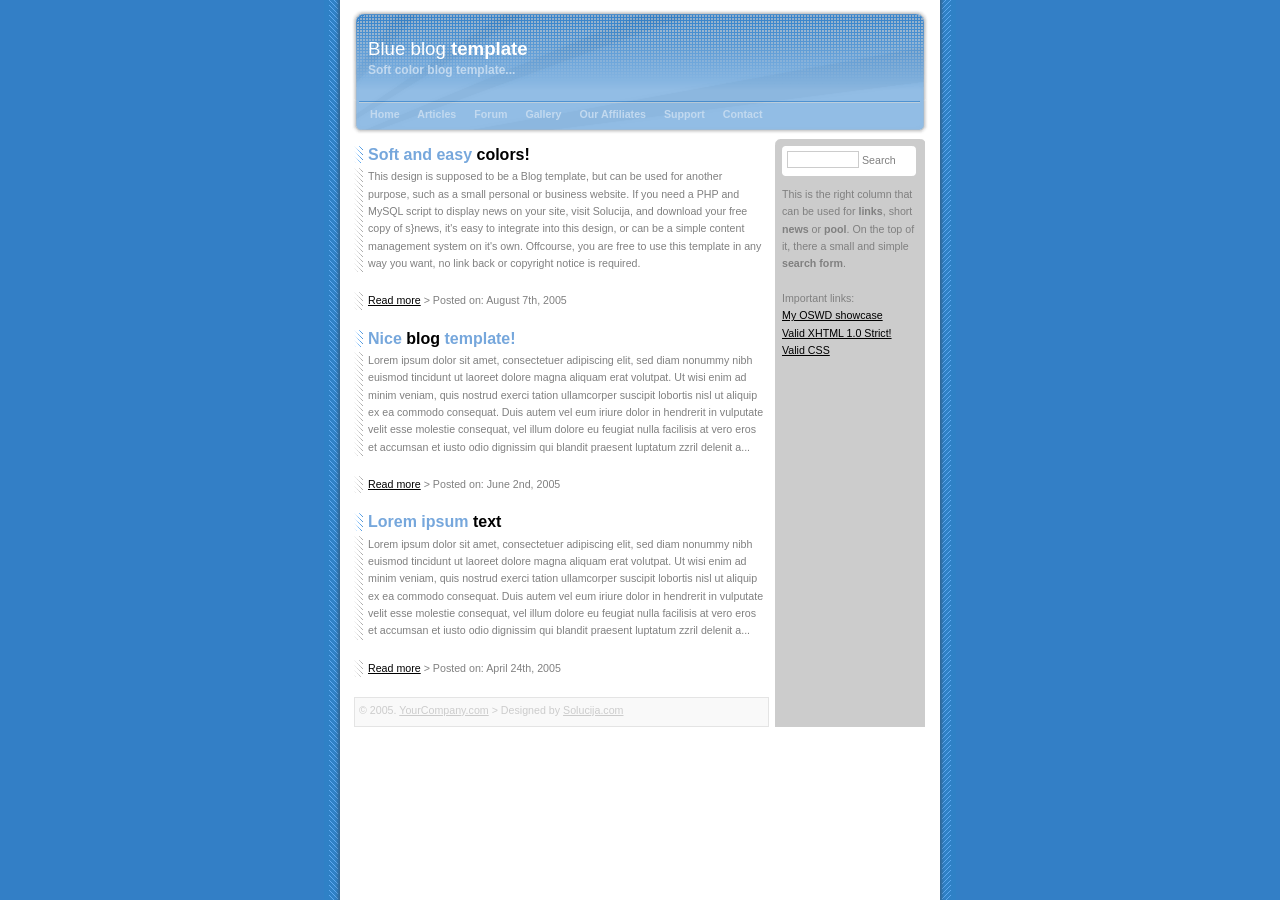
<file: bcms/templates/blue-blog/index.html>
<!DOCTYPE html PUBLIC "-//W3C//DTD XHTML 1.0 Strict//EN" "http://www.w3.org/TR/xhtml1/DTD/xhtml1-strict.dtd">
<html xmlns="http://www.w3.org/1999/xhtml" lang="en" xml:lang="en">
<head>
<title>Blue blog</title>
<meta http-equiv="Content-Type" content="text/html;charset=iso-8859-1" />
<link rel="stylesheet" type="text/css" href="images/style.css" />
</head>
<body>
<div id="container">
  <div id="header"> Blue blog <b>template</b>
    <h2>Soft color blog template...</h2>
  </div>
  <div id="horizontal"> <a href="#">Home</a> <a href="#">Articles</a> <a href="#">Forum</a> <a href="#">Gallery</a> <a href="#">Our Affiliates</a> <a href="#">Support</a> <a href="#">Contact</a> </div>
  <div id="right-column">
    <div id="searchbox">
      <form action="search" />
      <input name="searchQuery" class="text" type="text" />
      <input type="submit" value="Search" name="B1" class="button" />
    </div>
    This is the right column that can be used for <b>links</b>, short <b>news</b> or <b>pool</b>. On the top of it, there a small and simple <b>search form</b>. <br />
    <br />
    Important links: <br />
    <a href="#">My OSWD showcase</a><br />
    <a href="http://validator.w3.org/check?uri=referer">Valid XHTML 1.0 Strict!</a><br />
    <a href="http://jigsaw.w3.org/css-validator/check/referer">Valid CSS</a><br />
    <br/>
  </div>
  <div id="content">
    <h2>Soft and easy <span class="black">colors!</span></h2>
    <p> This design is supposed to be a Blog template, but can be used for another purpose, such as a small personal or business website. If you need a PHP and MySQL script to display news on your site, visit Solucija, and download your free copy of s}news, it's easy to integrate into this design, or can be a simple content management system on it's own. Offcourse, you are free to use this template in any way you want, no link back or copyright notice is required. </p>
    <p><a href="#">Read more</a> > Posted on: August 7th, 2005</p>
    <h2>Nice <span class="black">blog</span> template!</h2>
    <p>Lorem ipsum dolor sit amet, consectetuer adipiscing elit, sed diam nonummy nibh euismod tincidunt ut laoreet dolore magna aliquam erat volutpat. Ut wisi enim ad minim veniam, quis nostrud exerci tation ullamcorper suscipit lobortis nisl ut aliquip ex ea commodo consequat. Duis autem vel eum iriure dolor in hendrerit in vulputate velit esse molestie consequat, vel illum dolore eu feugiat nulla facilisis at vero eros et accumsan et iusto odio dignissim qui blandit praesent luptatum zzril delenit a...</p>
    <p><a href="#">Read more</a> > Posted on: June 2nd, 2005</p>
    <h2>Lorem ipsum <span class="black">text</span></h2>
    <p>Lorem ipsum dolor sit amet, consectetuer adipiscing elit, sed diam nonummy nibh euismod tincidunt ut laoreet dolore magna aliquam erat volutpat. Ut wisi enim ad minim veniam, quis nostrud exerci tation ullamcorper suscipit lobortis nisl ut aliquip ex ea commodo consequat. Duis autem vel eum iriure dolor in hendrerit in vulputate velit esse molestie consequat, vel illum dolore eu feugiat nulla facilisis at vero eros et accumsan et iusto odio dignissim qui blandit praesent luptatum zzril delenit a...</p>
    <p><a href="#">Read more</a> > Posted on: April 24th, 2005</p>
  </div>
  <div id="footer"> &copy; 2005. <a href="#">YourCompany.com</a> > Designed by <a href="http://www.solucija.com">Solucija.com</a> </div>
</div>
</body>
</html>
</file>
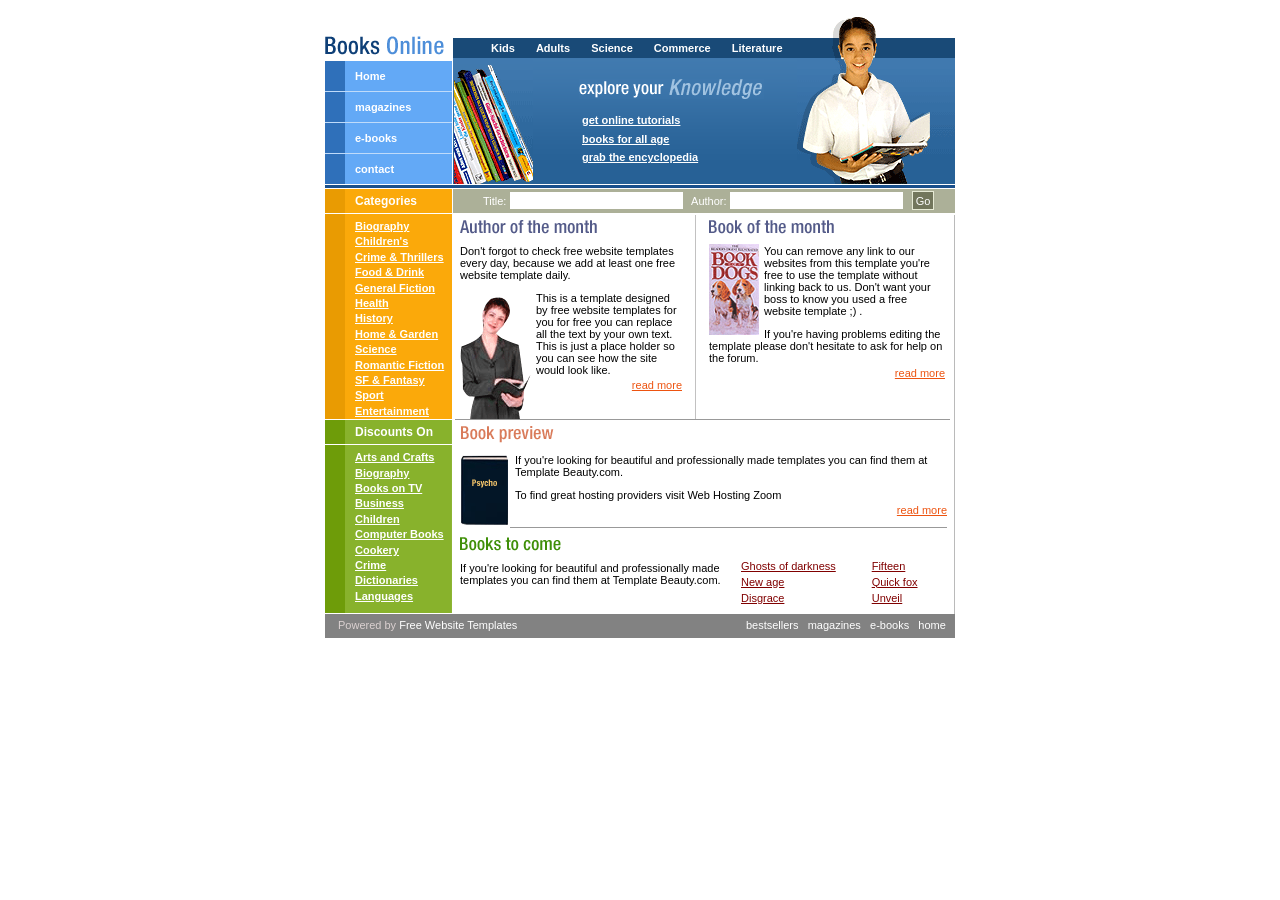
<file: bcms/templates/books-online/index.htm>
<!DOCTYPE html PUBLIC "-//W3C//DTD XHTML 1.0 Transitional//EN" "http://www.w3.org/TR/xhtml1/DTD/xhtml1-transitional.dtd">
<html xmlns="http://www.w3.org/1999/xhtml">
<head>
<title>Books online</title>
<meta http-equiv="Content-Type" content="text/html; charset=utf-8" />
<link href="style.css" rel="stylesheet" type="text/css" />
</head>
<body>
<div id="wrapper">
  <div id="menu">
    <h1><a href="#"><img src="images/logo.gif" width="121" height="22" alt="" /></a></h1>
    <ul id="navblue">
      <li><a href="#">Home</a></li>
      <li><a href="#">magazines</a></li>
      <li><a href="#">e-books</a></li>
      <li><a href="#">contact</a></li>
    </ul>
  </div>
  <!-- end menu -->
  <div id="header">
    <ul id="navtop">
      <li><a href="#">Kids</a></li>
      <li><a href="#">Adults</a></li>
      <li><a href="#">Science</a></li>
      <li><a href="#">Commerce</a></li>
      <li><a href="#">Literature</a></li>
    </ul>
    <h2><img src="images/title_explore.gif" width="185" height="20" alt="explore your knowledge" /></h2>
    <ul id="explore">
      <li><a href="#">get online tutorials</a></li>
      <li><a href="#">books for all age</a></li>
      <li><a href="#">grab the  encyclopedia</a></li>
    </ul>
    <div id="books"></div>
    <div id="girl"></div>
  </div>
  <!-- end header -->
  <div class="divider"></div>
  <div id="searchbar">
    <form action="/" method="get">
      Title:
      <input name="title" type="text" value="" class="text" />
      &nbsp;
      Author:
      <input name="author" type="text" value="" class="text" />
      &nbsp;
      <input type="submit" value="Go" class="submit" />
    </form>
  </div>
  <!-- end searchbar -->
  <div id="orangerow">
    <div class="nav">
      <h2 id="categories">Categories</h2>
      <ul>
        <li><a href="#">Biography</a></li>
        <li><a href="#">Children's</a></li>
        <li><a href="#">Crime &amp; Thrillers</a></li>
        <li><a href="#">Food &amp; Drink</a></li>
        <li><a href="#">General Fiction</a></li>
        <li><a href="#">Health</a></li>
        <li><a href="#">History</a></li>
        <li><a href="#">Home &amp; Garden</a></li>
        <li><a href="#">Science</a></li>
        <li><a href="#">Romantic Fiction</a></li>
        <li><a href="#">SF &amp; Fantasy</a></li>
        <li><a href="#">Sport</a></li>
        <li><a href="#">Entertainment</a></li>
      </ul>
    </div>
    <!-- end .nav -->
    <div class="col">
      <div id="authormonth">
        <h2><img src="images/title_author_of_the_month.gif" width="137" height="15" alt="author of the month" /></h2>
        <p>Don't forgot to check free website templates every day, because we add at least one free website template daily.</p>
        <img src="images/picture_1.gif" width="71" height="122" alt="Woman reading a book" class="left" />
        <p>This is a template designed by free website templates for you for free you can replace all the text by your own 
          text. This is just a place holder so you can see how the site would look like.</p>
        <p class="readmore"><a href="#">read more</a></p>
      </div>
      <!-- end authormonth -->
      <div id="bookmonth">
        <h2><img src="images/title_book_of_the_month.gif" width="125" height="15" alt="book of the month" /></h2>
        <img src="images/picture_3.gif" width="50" height="91" alt="dog books" class="left" />
        <p>You can remove any link to our websites from this template you're  free to use the template without linking 
          back to us. Don't want your boss to know you used a free website template ;) .</p>
        <p>If you're having problems editing the template please don't hesitate to ask for help on the forum.</p>
        <p class="readmore"><a href="#">read more</a></p>
      </div>
      <!-- end bookmonth -->
    </div>
    <!-- end .col -->
    <div id="whitey"></div>
    <div class="clear">
      <div class="fix"></div>
    </div>
  </div>
  <!-- end orangerow -->
  <div id="greenrow">
    <div class="nav">
      <h2 id="discounts">Discounts On</h2>
      <ul>
        <li><a href="#">Arts and Crafts</a></li>
        <li><a href="#">Biography</a></li>
        <li><a href="#">Books on TV</a></li>
        <li><a href="#">Business</a></li>
        <li><a href="#">Children</a></li>
        <li><a href="#">Computer Books</a></li>
        <li><a href="#">Cookery</a></li>
        <li><a href="#">Crime</a></li>
        <li><a href="#">Dictionaries</a></li>
        <li><a href="#">Languages</a></li>
      </ul>
    </div>
    <!-- end .nav -->
    <div class="col">
      <h2><img src="images/title_book_review.gif" width="94" height="18" alt="book review" /></h2>
      <img src="images/picture_2.gif" width="50" height="80" alt="Psycho book cover" class="left" />
      <p>If you're looking for beautiful and professionally made templates you can find them at Template Beauty.com.</p>
      <p>To find great hosting providers visit Web Hosting Zoom</p>
      <p class="readmore"><a href="#">read more</a></p>
      <div class="divider"></div>
      <h2><img src="images/title_books_to_come.gif" width="101" height="14" alt="books to come" /></h2>
      <table summary="book list" class="books" cellspacing="4" cellpadding="0">
        <tr>
          <td><a href="#">Ghosts of darkness</a></td>
          <td><a href="#">Fifteen</a></td>
        </tr>
        <tr>
          <td><a href="#">New age</a></td>
          <td><a href="#">Quick fox</a></td>
        </tr>
        <tr>
          <td><a href="#">Disgrace</a></td>
          <td><a href="#">Unveil</a></td>
        </tr>
      </table>
      <p>If you're looking for beautiful and professionally made templates you can find them at Template Beauty.com.</p>
    </div>
    <div class="clear"></div>
  </div>
  <!-- end greenrow -->
  <div id="footer">
    <div id="footeri"> <span class="copyright">Powered by <a href="http://www.freewebsitetemplates.com/">Free Website Templates</a></span> <a href="#">bestsellers</a> &nbsp; <a href="#">magazines</a> &nbsp; <a href="#">e-books</a> &nbsp; <a href="#">home</a> &nbsp; </div>
    <!-- end footeri -->
  </div>
  <!-- end footer -->
</div>
<!-- end wrapper -->
</body>
</html>
</file>
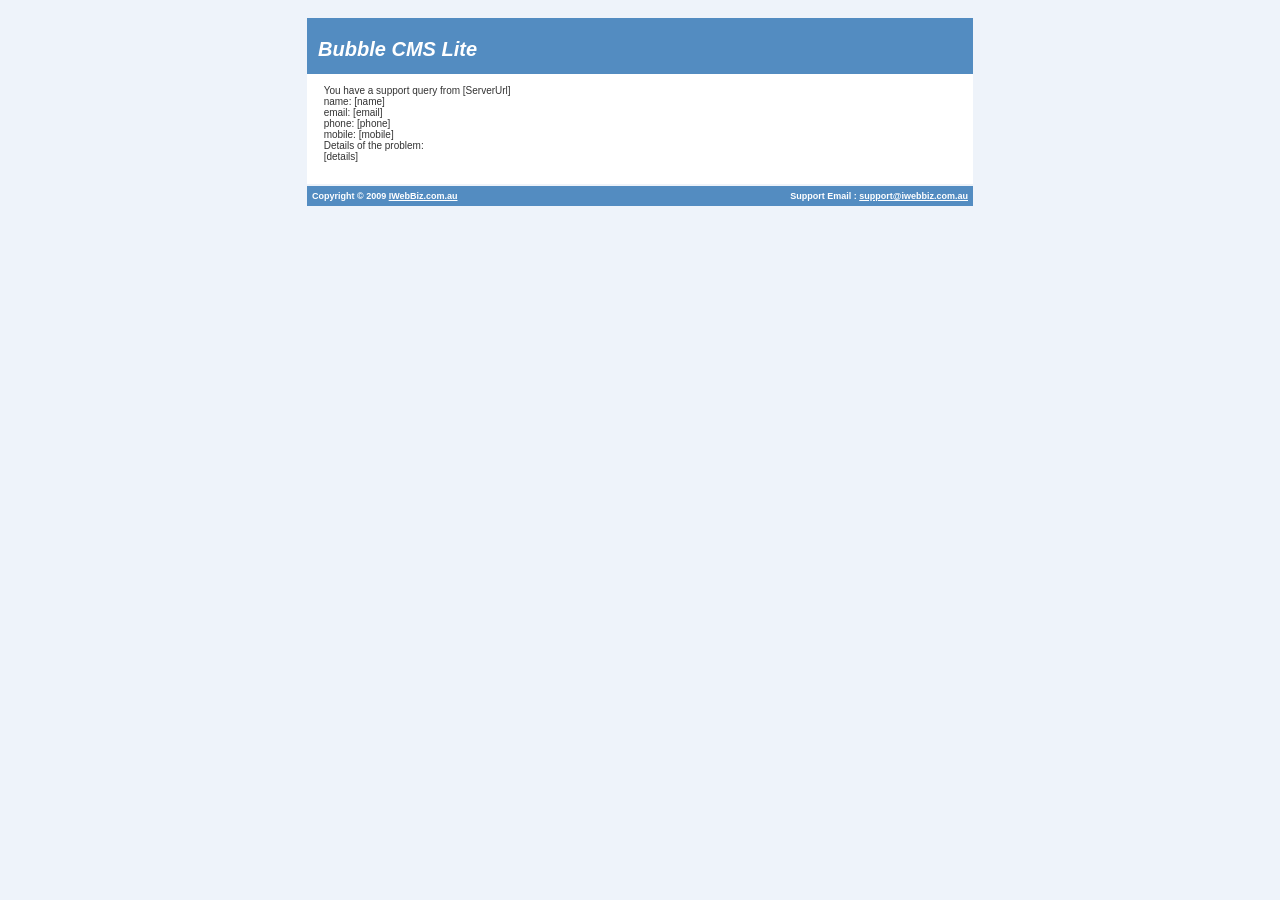
<file: bcms/assets/email-templates/support.html>
<html>
<head>
<title></title>
<meta http-equiv="Content-Type" content="text/html; charset=iso-8859-1">
<style type="text/css">
<!--
body {
	margin-left: 0px;
	margin-top: 0px;
	margin-right: 0px;
	margin-bottom: 0px;
	background-color: #EEF3FA;
}
td, p, div {
  font-family      : Verdana, Arial, Helvetica, sans-serif;
  font-size        : 10px;
  color            : #333333;
}
a:link,  a:active,  a:visited {
	font-family: Verdana, Arial, Helvetica, sans-serif;
	font-size: 9px;
	color: #344356;
	text-decoration: none;
}
a:hover{
	font-family: Verdana, Arial, Helvetica, sans-serif;
	font-size: 9px;
	color: #536B8A;
	text-decoration: none;
}
#footer {
	font-family: Verdana, Arial, Helvetica, sans-serif;
	font-size: 9px;
	color: #FFFFFF;
}
 #footer a:link, #footer a:active, #footer a:visited {
	font-family: Verdana, Arial, Helvetica, sans-serif;
	font-size: 9px;
	color: #FFFFFF;
	text-decoration: underline;
}
#footer a:hover{
	font-family: Verdana, Arial, Helvetica, sans-serif;
	font-size: 9px;
	color: #CCCCCC;
	text-decoration: none;
}
.style1 {
	color: #FFFFFF;
	font-style: italic;
}
-->
</style></head>

<body>

<br>
<table width="666"  border="0" align="center" cellpadding="0" cellspacing="0" >
  
  
  <tr>
    <td><table width="100%"  border="0" cellspacing="0" cellpadding="0">
      <tr>
        <td height="56" valign="bottom" bgcolor="#538CC1">
<h1 class="style1">&nbsp;          Bubble CMS Lite</h1></td>
      </tr>
      <tr>
        <td width="100%" bgcolor="#FFFFFF"><table width="95%" border="0" align="center" cellpadding="0" cellspacing="0">
          <tr>
            <td><p><br>
              You have a support query from [ServerUrl]<br>
              name: [name]<br>
              email: [email]<br>
              phone: [phone]<br>
              mobile: [mobile]
              <br>
              Details of the problem:<br>
              [details]<br>
              <br>
              <br>
            </p></td>
          </tr>
        </table></td>
      </tr>
    </table></td>
  </tr>
  <tr>
    <td height="24"><table width="100%"  border="0" cellspacing="0" cellpadding="5">
      <tr>
        <td width="66%" bgcolor="#538CC1" id="footer"><strong>Copyright &copy; 2009 <a href="http://www.iwebbiz.com.au">IWebBiz.com.au</a></strong></td>
        <td width="34%" align="right" bgcolor="#538CC1" id="footer"> <strong>Support Email : <a href="mailto:support@iwebbiz.com.au">support@iwebbiz.com.au</a></strong></td>
      </tr>
      
    </table></td>
  </tr>
</table>
</body>
</html>
</file>
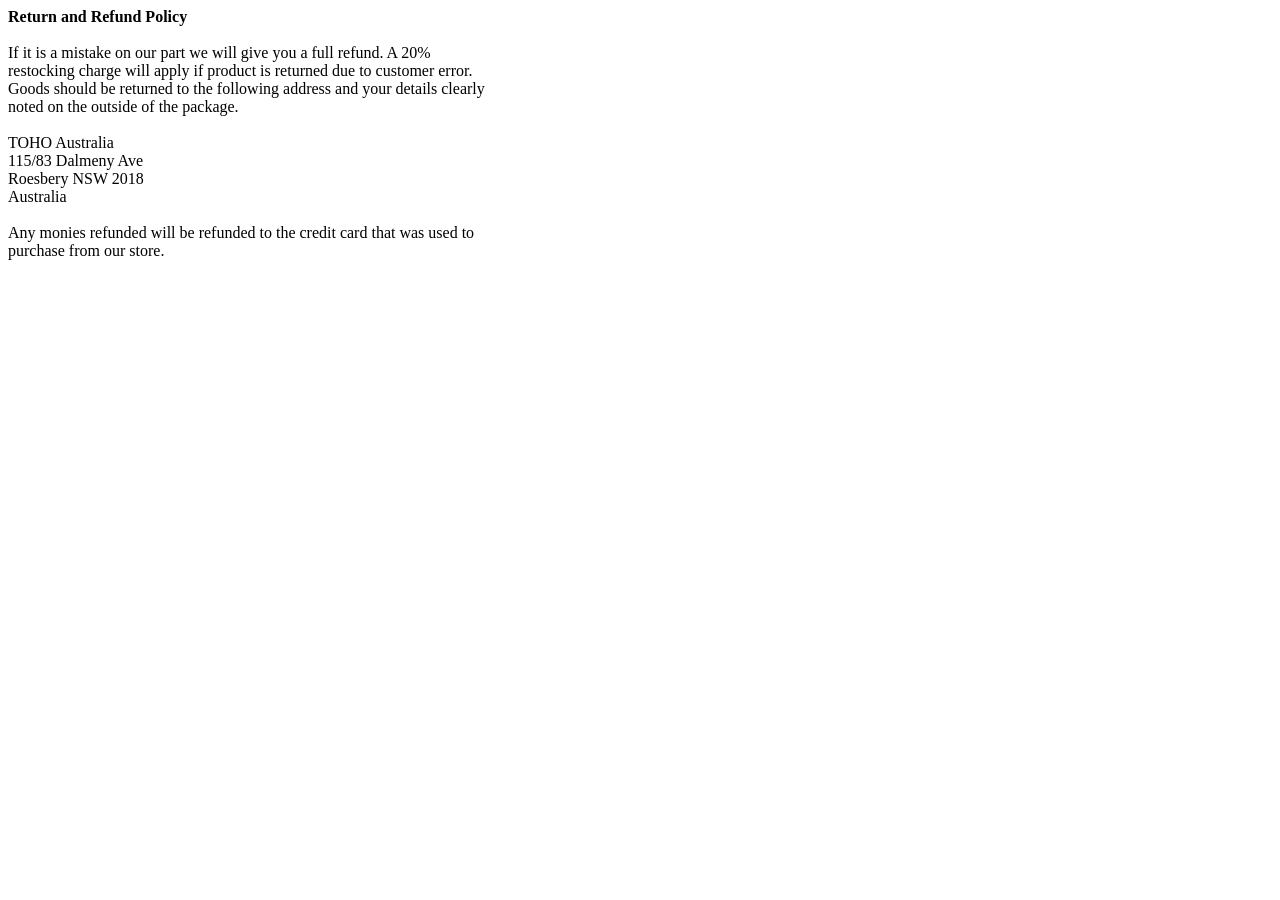
<file: bcms/modules/cart/popup/refund.htm>
<!DOCTYPE HTML PUBLIC "-//W3C//DTD HTML 4.01 Transitional//EN"
"http://www.w3.org/TR/html4/loose.dtd">
<html>
<head>
<title>TOHO9000 Return and Refund Policy</title>
<meta http-equiv="Content-Type" content="text/html; charset=iso-8859-1">
</head>

<body>
<strong>Return and Refund Policy </strong><br>
<br>
If it is a mistake on our part we will give you a full refund. A 20% <br>
restocking charge will apply if product is returned due to customer error. <br>
Goods should be returned to the following address and your details clearly <br>
noted on the outside of the package. <br>
<br>
TOHO Australia <br>
115/83 Dalmeny Ave <br>
Roesbery NSW 2018 <br>
Australia <br>
<br>
Any monies refunded will be refunded to the credit card that was used to <br>
purchase from our store.
</body>
</html>
</file>
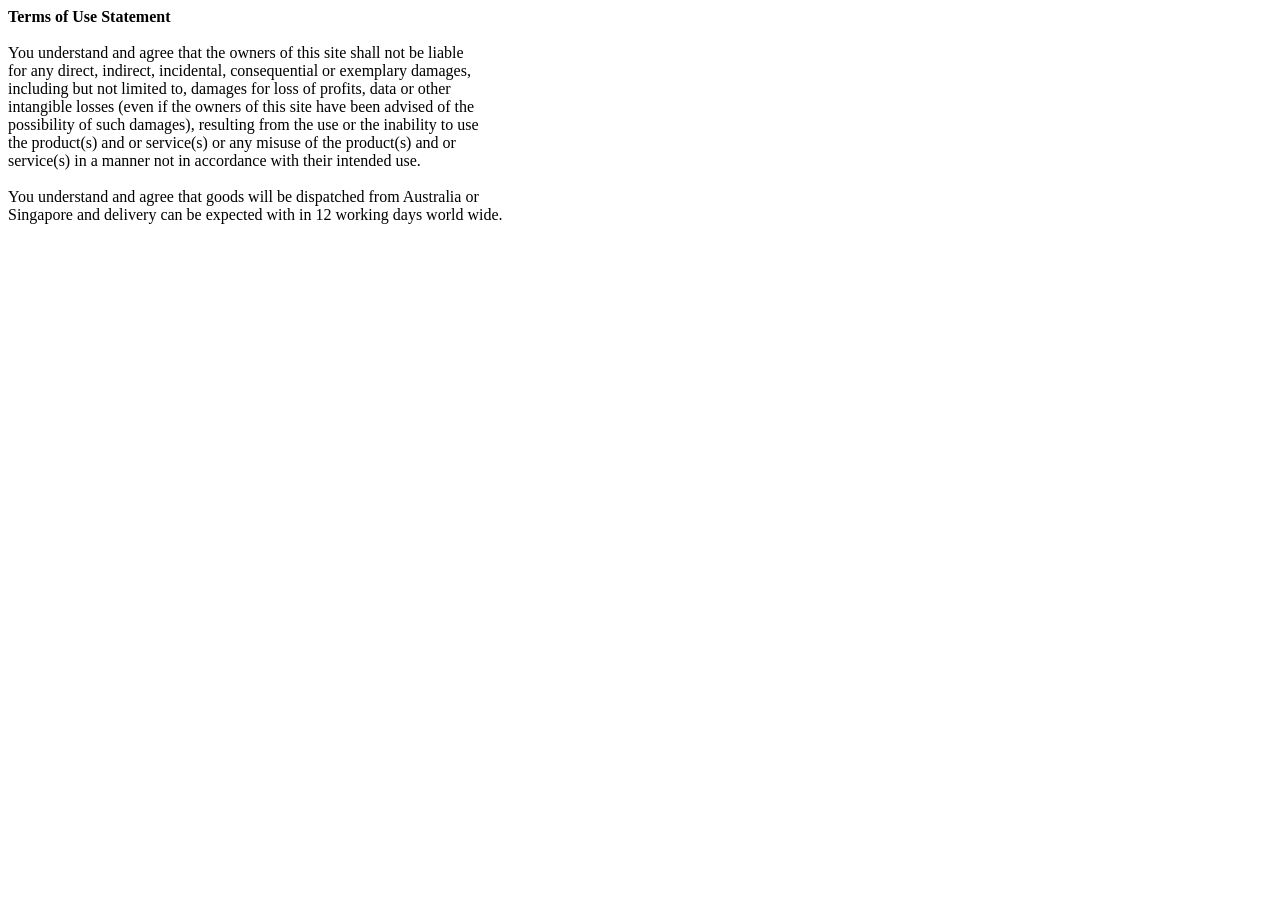
<file: bcms/modules/cart/popup/terms.htm>
<!DOCTYPE HTML PUBLIC "-//W3C//DTD HTML 4.01 Transitional//EN"
"http://www.w3.org/TR/html4/loose.dtd">
<html>
<head>
<title>TOHO9000 Terms and Conditions</title>
<meta http-equiv="Content-Type" content="text/html; charset=iso-8859-1">
</head>

<body>
<strong>Terms of Use Statement</strong> <br>
<br>
You understand and agree that the owners of this site shall not be liable <br>
for any direct, indirect, incidental, consequential or exemplary damages, <br>
including but not limited to, damages for loss of profits, data or other <br>
intangible losses (even if the owners of this site have been advised of the <br>
possibility of such damages), resulting from the use or the inability to use <br>
the product(s) and or service(s) or any misuse of the product(s) and or <br>
service(s) in a manner not in accordance with their intended use. <br>
<br>
You understand and agree that goods will be dispatched from Australia or <br>
Singapore and delivery can be expected with in 12 working days world wide.</body>
</html>
</file>
<file: bcms/templates/blue-blog/images/style.css>
/* 
Blue blog template 
----------------------
You are free to use
this template in any
way you desire, no
author information or
link back are required.
*/

* {
	margin: 0;
	padding: 0;
}

body {
	background: #337FC6 url("bg.gif") top center repeat-y;
	font: normal 8pt/13pt verdana, arial,sans-serif;
	color: #808080;
}

a, a:visited {
	text-decoration: underline;
	color: #000;
	
}

a:hover {
	color: #808080;
}

#header {
	width: 562px;
	height: 60px;
	background: #000 url("header.gif") no-repeat;
	padding-top: 30px;
	padding-left: 18px;
	font-size: 14pt;
	color: #FFF;
}

#header h2{
	padding-top: 5px;
	font-size: 9pt;
	color: #C2D9EF;	
}

#container {
	width: 580px;
	background: #fff url("sidebar.gif") repeat-y right;
	border: solid 10px #fff;
	margin: 0 auto;
	text-align: left;
}

#horizontal {
	width: 560px;
	height: 30px;
	background: url(horizontal.gif);
	font-weight: bold;
	font-size: 8pt;
	padding-top: 6px;
	padding-left: 20px;
	
}

#horizontal a, #horizontal a:visited {
	color: #C2D9EF;
	text-decoration: none;
	margin-right: 15px;
}

#horizontal a:hover {
	color: #FFF;
	text-decoration: none;
}

#right-column {
	color: #808080;
	width: 134px;
	background: url(menutop.gif) no-repeat top left;
	float: right;
	padding: 10px;
	border-right: 4px solid #FFF;
}

#content {
	float: left;
	width: 410px;
	margin: 10px 0 0 4px;
}

#content h2{
	font-size: 12pt;
	font-weight: bold;
	color: #76A7DC;
	margin-bottom: 5px;
	padding-left: 14px;
	background: url(h2bg.gif) top left repeat-y;
}

.black {
	color: #000;
}

p {
margin-bottom: 20px;
padding-left: 14px;
background: url(articlebg.gif) top left repeat-y;
}

input.text {
	width: 70px;	
	border: 1px solid #ccc;
}

input.button {
	color: #808080;
	padding-left: 0px;
	font-size: 8pt;	
	border: none;
	background: none;
	}

#searchbox {
	background: url(searchbox.gif) no-repeat;
	padding: 5px;
	height: 30px;
}

#footer {
	color: #ccc;
	background: #F9F9F9;
	clear: both;
	width: 405px;
	margin-left: 4px;
	height: 20px;
	padding: 4px;
	border: 1px solid #E4E4E4;
}

#footer a, #footer a:visited{
	color: #ccc;
}

#footer a:hover {
	color: #808080;
}
</file>
<file: bcms/templates/books-online/style.css>
body {
    font-family: tahoma, helvetica, arial, sans-serif;
    font-size: 11px;
    text-align: center;
}

th, td {
    font-size: 11px;
}

img { border: 0; }

#wrapper {
    margin: 17px auto;
    text-align: left;
    width: 630px;
    position: relative;
}

h1 {
    margin: 0;
    padding: 17px 0 5px 0;
    line-height: 1;
}

h2 {
    margin: 0 0 5px 0;
    padding: 5px 0 0 0;
    font-size: 12px;
}

.nav {
    width: 129px;
    float: left;
    margin: 0;
    padding: 0;
}

.nav h2 {
    color: #fff;
    margin-top: 0;
    padding: 6px 0 6px 30px;
    border-bottom: 1px solid #fff;
    line-height: 1;
}

.nav ul {
    margin: 0;
    padding: 0 0 0 30px;
    line-height: 1.4;
}

.nav li {
    list-style: none;
    margin: 0;
    padding: 0;
}

ul a {
    color: white;
    font-weight: bold;
}

ul a:visited {
    color: #fefefe;
}

ul a:hover, a:hover {
    text-decoration: none;
}

#menu {
    background: url(images/menu_bg.gif);
}

* html #menu {
    background: white;
}

#header {
    position: absolute;
    background: #276196 url(images/header_bg.gif) repeat-x;
    top: 0px;
    left: 128px;
    width: 502px;
    height: 167px;
}

#header h2 {
    margin: 57px 0 0 126px;
}

#header a {
    color: white;
}

#header ul {
    margin: 0;
    padding: 12px 0 0 0;
}

#header li {
    margin: 0;
    padding: 0 0 0 129px;
    list-style: none;
    line-height: 1.7;
}

#header #navtop {
    position: absolute;
    top: 10px;
    left: 20px;
}

#header #navtop li {
    display: inline;
    padding: 0 0 0 18px;
}

#header #navtop a {
    text-decoration: none;
}

#girl {
    position: absolute;
    background: url(images/header_girl.gif) no-repeat;
    top: 0px;
    right: 0px;
    width: 158px;
    height: 167px;
}

#books {
    position: absolute;
    background: url(images/header_books.gif) no-repeat;
    top: 41px;
    left: 0px;
    width: 84px;
    height: 126px;
}

#navblue {
    margin: 0;
    padding: 0;
    width: 127px;
    background: #bfdbfa;
}

#navblue li {
    margin: 0 0 1px 0;
    padding: 0 0 0 30px;
    list-style: none;
    line-height: 30px;
    background: blue url(images/blue_bg.gif);
}

* html #navblue li {
    line-height: 28px;
    l\ine-height: 30px;
    padding: 0 0 0 16px;
    padd\ing: 0 0 0 30px;
}

#navblue a {
    text-decoration: none;
    display: block;
}

#navblue a:hover {
    text-decoration: underline;
}

* html #navblue a {
    width: 100%;
    w\idth: 96px;
}

#searchbar {
    background: url(images/olive_bg.gif);
    position: absolute;
    top: 172px;
    left: 128px;
    width: 502px;
    height: 2.2em;
    color: #fff;
    border-bottom: 2px solid white;
}

* html #searchbar {
    height: 2.4em;
    he\ight: 2.2em;
}

#searchbar form {
    margin: 0;
    padding: 2px 0 0 30px;
}

#searchbar .submit {
    border: 1px solid #e6ead5;
    background: #72765c;
    font-size: 11px;
    padding: 0 3px;
    height: 19px;
    color: #fff;
}

#searchbar .text {
    border: 0px none;
}

#orangerow .col {
    padding-top: 2.3em;
}

#greenrow .col {
    float: left;
    width: 487px;
    margin-left: 6px;
    margin-bottom: 5px;
}

.divider {
    background: #1a508c;
    height: 3px;
    margin: 1px 0;
    padding: 0;
    font-size: 1px;
}

.col .divider {
    background: none;
    border-top: 1px solid #999;
}

#orangerow {
    background: url(images/orange_bg.gif) repeat-y;
}

#greenrow {
    background: url(images/green_bg.gif) repeat-y;
}

.left {
    float: left;
    margin: 5px 5px 0 0;
}

.clear {
    clear: both;
    background: #fff;
    margin: 0 1px 0 0;
}

.clear div {
    margin: 0 4px 0 130px;
    border-top: 1px solid #999;
    height: 1px;
    font-size: 1px;
    margin-bottom: -1px;
}

* html .clear div {
    margin-bottom: -2px;
}

#greenrow .clear {
    height: 3px;
    font-size: 1px;
    margin-bottom: -2px;
}

#authormonth {
    width: 222px;
    float: left;
    margin-left: 6px;
}

#bookmonth {
    width: 236px;
    float: right;
    margin-right: 10px;
    display: inline;
}

.readmore {
    text-align: right;
    margin-top: -0.8em;
}

#footer {
    text-align: right;
    background: #828282;
    color: #dbd1d1;
}

* html #footer {
    height: 1%;
}

#footeri {
    padding: 5px 3px 7px 13px;
}

#footer .copyright {
    float: left;
}

#footer a {
    color: #fff;
    text-decoration: none;
}

.books {
    float: right;
    width: 200px;
    margin: 0 10px;
}

.col .books a {
    color: maroon;
}

.col a {
    color: #ed5411;
}
</file>
